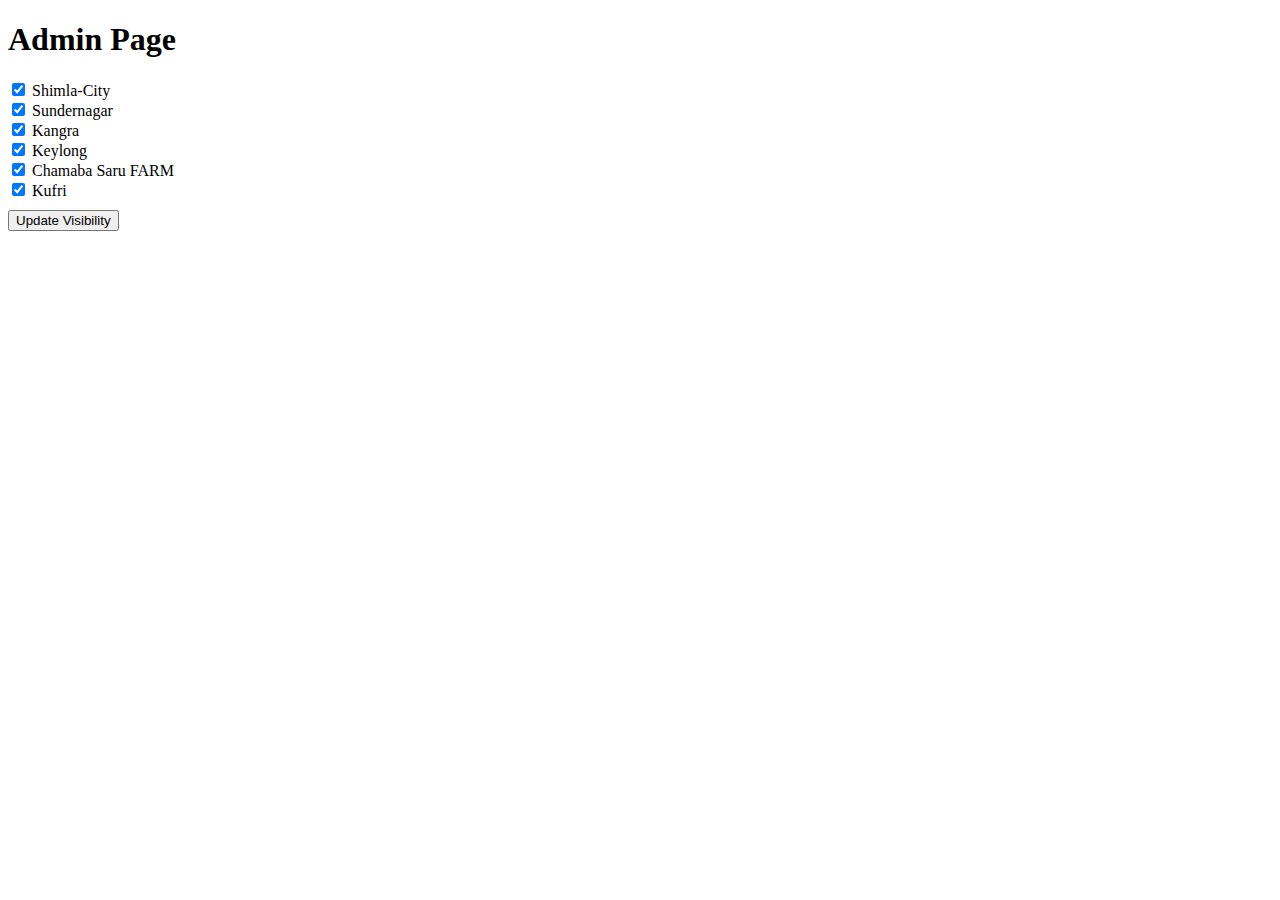
<file: display_board/templates/admin.html>
<!DOCTYPE html>
<html lang="en">
<head>
    <meta charset="UTF-8">
    <meta name="viewport" content="width=device-width, initial-scale=1.0">
    <title>Admin Page</title>
    <style>
        /* Add your CSS styles here */
        .toggle-container {
            display: flex;
            flex-wrap: wrap;
        }
        .toggle-item {
            margin-right: 10px;
            margin-bottom: 10px;
        }
    </style>
</head>
<body>
    <h1>Admin Page</h1>
    <div class="toggle-container">
        <div class="toggle-item">
            
            <label for="city1">
                <input type="checkbox" id="city1" name="city" value="Shimla-City" checked> Shimla-City
            </label><br>
            <label for="city2">
                <input type="checkbox" id="city2" name="city" value="Sundernagar" checked> Sundernagar
            </label><br>
            <label for="city3">
                <input type="checkbox" id="city3" name="city" value="Kangra" checked> Kangra
            </label><br>
            <label for="city4">
                <input type="checkbox" id="city4" name="city" value="Keylong" checked> Keylong
            </label><br>
            <label for="city5">
                <input type="checkbox" id="city5" name="city" value="Chamba SARU FARM" checked> Chamaba Saru FARM
            </label><br>
            <label for="city6">
                <input type="checkbox" id="city6" name="city" value="Kufri" checked> Kufri
            </label><br>
        </div>
        <!-- Repeat the above div for each city -->
    </div>
    <button onclick="updateVisibility()">Update Visibility</button>

    <script>
        function updateVisibility() {
            visibilityData=[]
            const city1Visible = document.getElementById('city1').checked;
            const city2Visible = document.getElementById('city2').checked;
            const city3Visible = document.getElementById('city3').checked;
            const city4Visible = document.getElementById('city4').checked;
            const city5Visible = document.getElementById('city5').checked;
            const city6Visible = document.getElementById('city6').checked;
            // Get visibility status for each city and send to Flask
             visibilityData = {
                'Shimla-City': city1Visible,
                Sundernagar: city2Visible, 
                Kangra: city3Visible,
                Keylong: city4Visible,
                'Chamba SARU FARM': city5Visible,
                Kufri: city6Visible,
                // Add more cities as needed
            };

            fetch('/update_visibility', {
                method: 'POST',
                headers: {
                    'Content-Type': 'application/json'
                },
                body: JSON.stringify(visibilityData)
            })
            .then(response => {
                if (response.ok) {
                    alert('Visibility updated successfully');
                } else {
                    alert('Error updating visibility');
                }
            })
            .catch(error => console.error('Error:', error));
        }
    </script>
</body>
</html>
</file>
